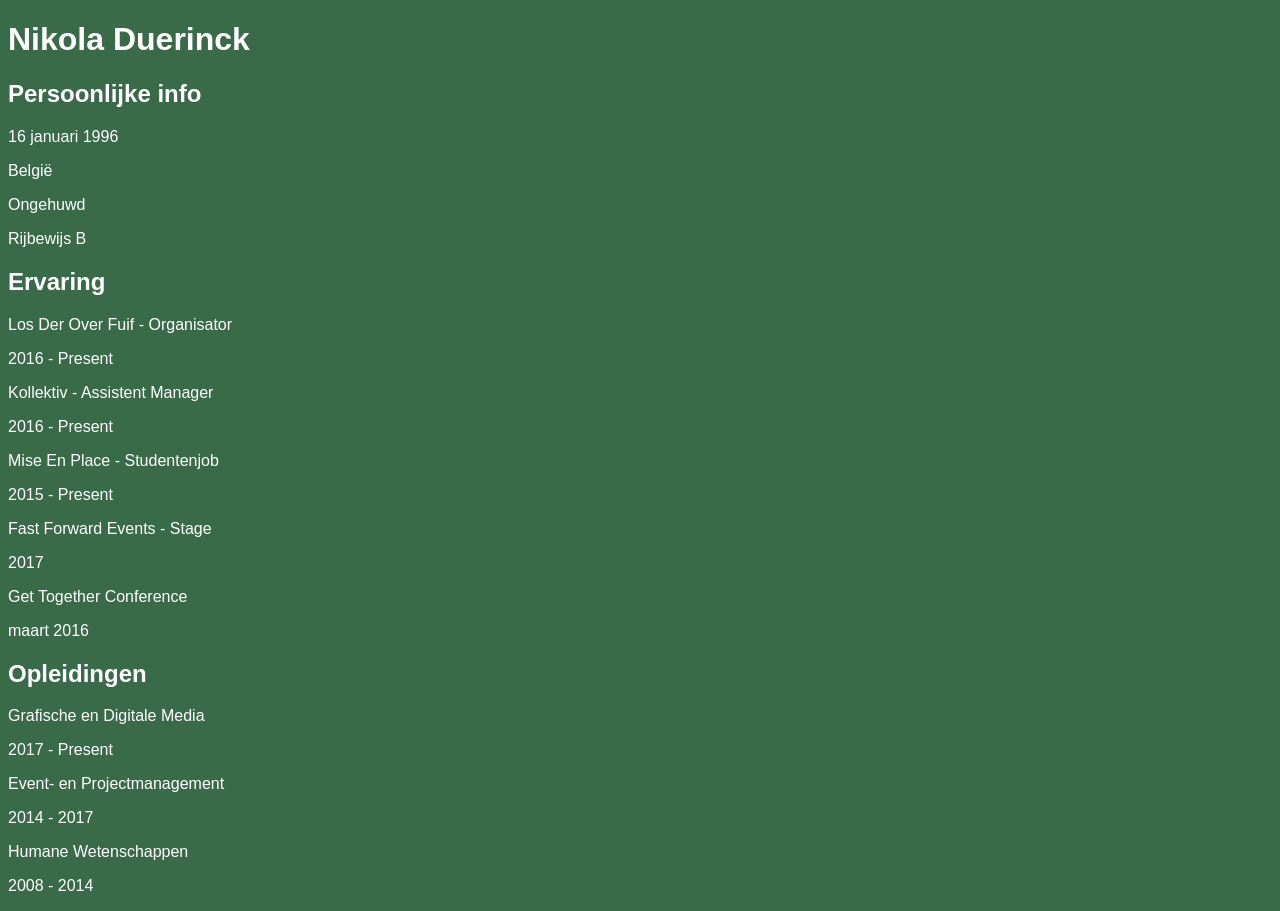
<file: index.html>
<!DOCTYPE html>
<html lang="en">
<head>
    <meta charset="UTF-8">
    <meta name="viewport" content="width=device-width, initial-scale=1.0">
    <meta http-equiv="X-UA-Compatible" content="ie=edge">
    <title>Portfolio - Nikola Duerinck</title>
    <link rel="stylesheet" href="assets/main.css">
</head>
<body>
    <h1> Nikola Duerinck</h1>
    <h2>Persoonlijke info</h2>
        <p>16 januari 1996</p>
        <p>België</p>
        <p>Ongehuwd</p>
        <p>Rijbewijs B</p>

    <h2>Ervaring</h2>
        <p>Los Der Over Fuif - Organisator</p>
        <p>2016 - Present</p>


        <p>Kollektiv - Assistent Manager</p>
        <p>2016 - Present</p>

        <p>Mise En Place - Studentenjob </p>
        <p>2015 - Present </p>

        <p>Fast Forward Events - Stage</p>
        <p>2017</p>

        <p>Get Together Conference</p>
        <p>maart 2016</p>

    <h2>Opleidingen</h2>
        <p>Grafische en Digitale Media</p>
        <p>2017 - Present</p>

        <p>Event- en Projectmanagement</p>
        <p>2014 - 2017</p>

        <p>Humane Wetenschappen</p>
        <p>2008 - 2014</p>
    
</body>
</html>
</file>
<file: assets/main.css>
body {
    font-family: Arial, Helvitica, sans-serif;
    background-color: #3A6B49;
    color: #FFFFFF;

}
</file>
